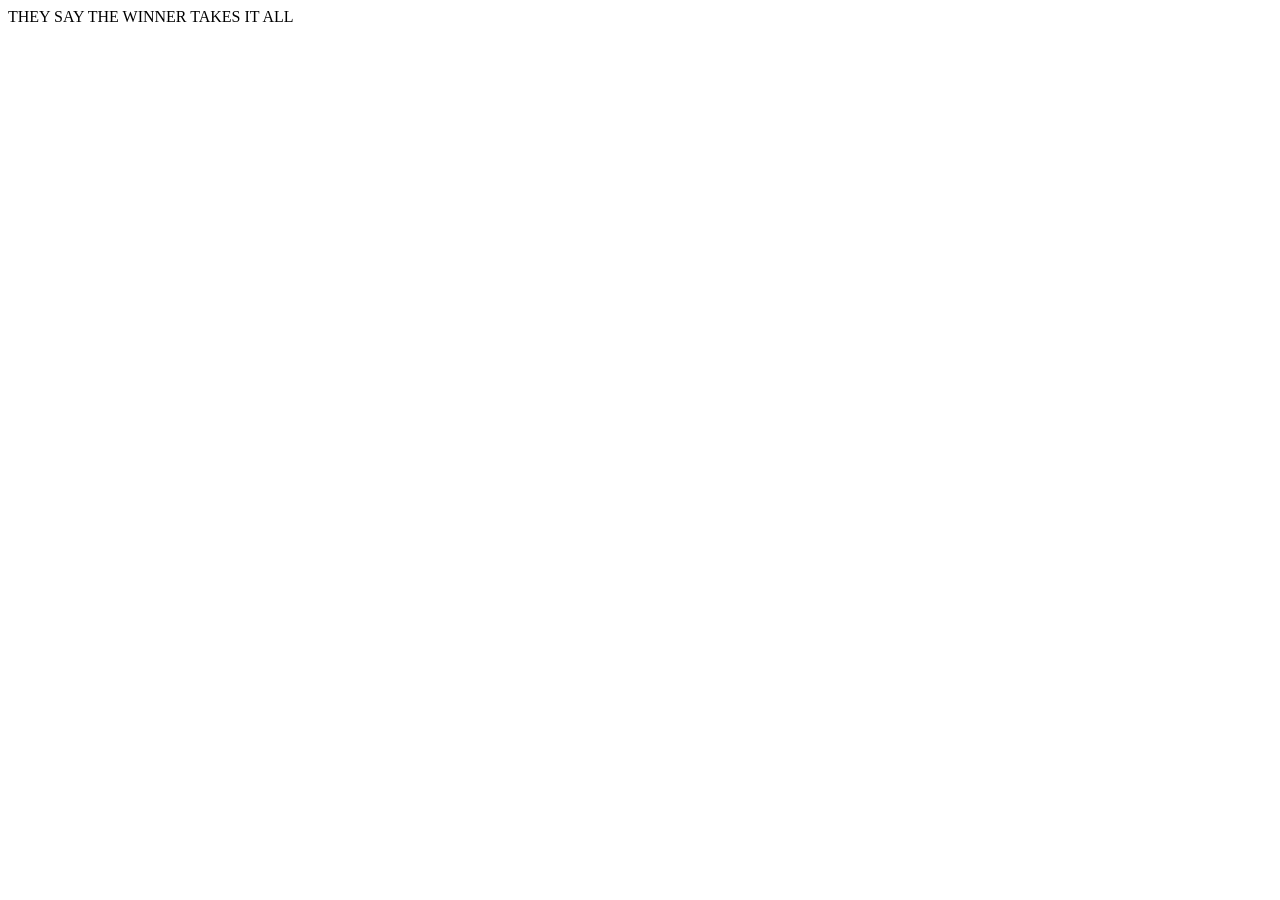
<file: templates/index.html>
<!DOCTYPE html>
<html lang="en">
<head>
    <meta charset="UTF-8">
    <meta name="viewport" content="width=device-width, initial-scale=1.0">
    <title>THE WINNER</title>
</head>
<body>
    THEY SAY THE WINNER TAKES IT ALL
</body>
</html>
</file>
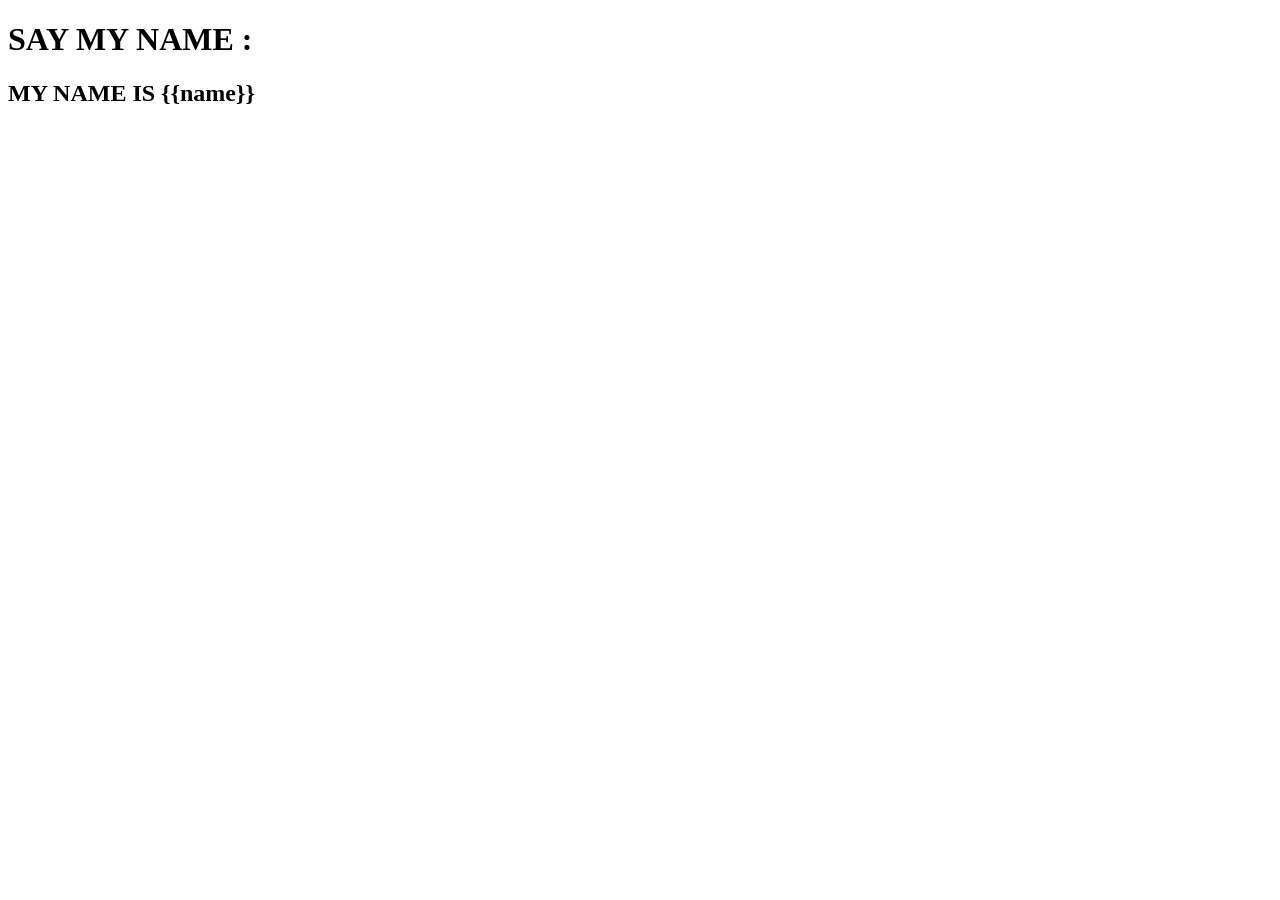
<file: templates/name.html>
<!DOCTYPE html>
<html lang="en">
<head>
    <meta charset="UTF-8">
    <meta name="viewport" content="width=device-width, initial-scale=1.0">
    <title>name</title>
</head>
<body>
    <h1> SAY MY NAME :</h1>
    <h2>MY NAME IS {{name}}</h2>
</body>
</html>
</file>
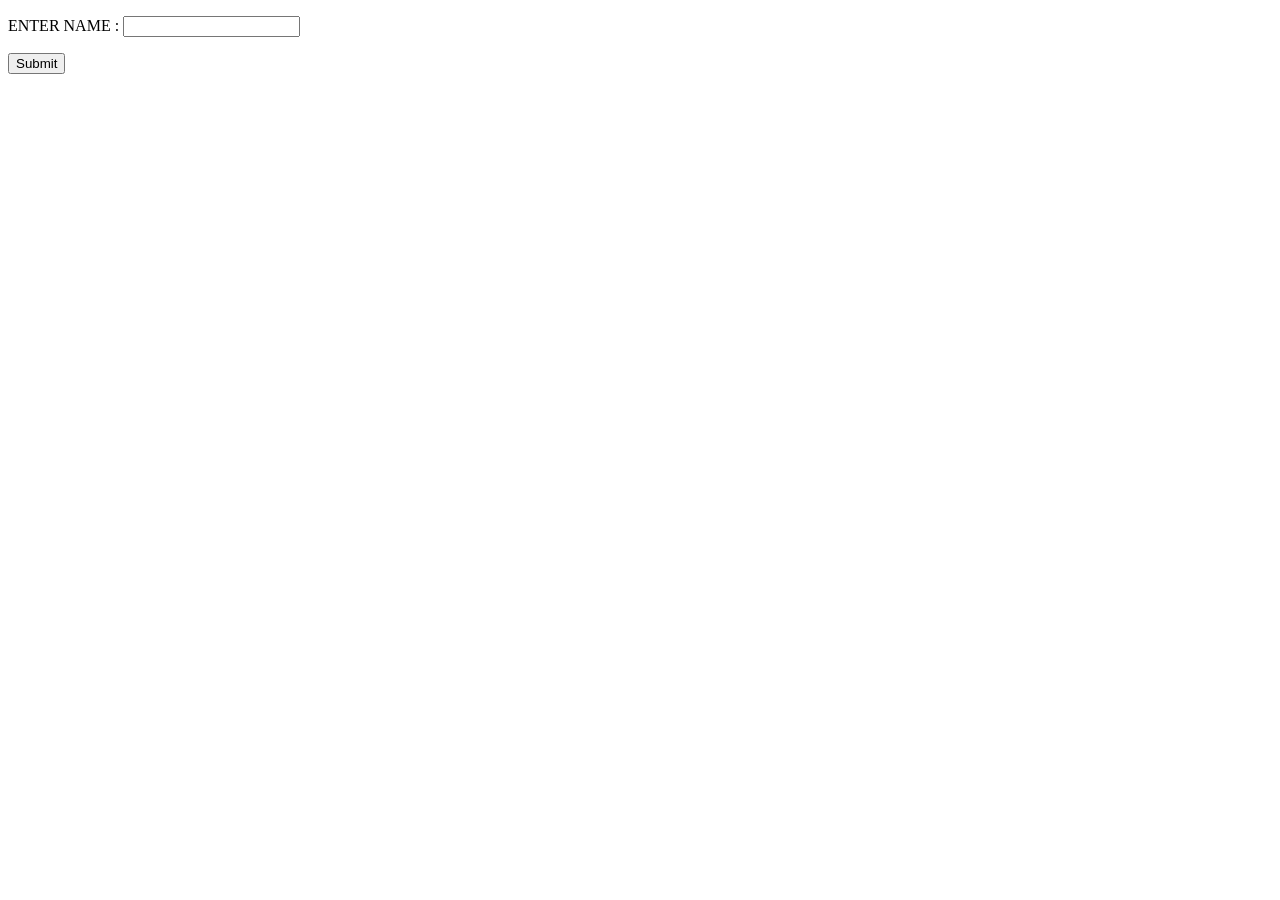
<file: sessions/templates/entry.html>
<!DOCTYPE html>
<html lang="en">
<head>
    <meta charset="UTF-8">
    <meta name="viewport" content="width=device-width, initial-scale=1.0">
    <title>Document</title>
</head>
<body>
    <form action="{{url_for('entry')}}" method= "POST">
        <p>ENTER NAME : <input type = "text" , name="name" > </p>
        <input type = "submit">
    </form>
</body>
</html>
</file>
